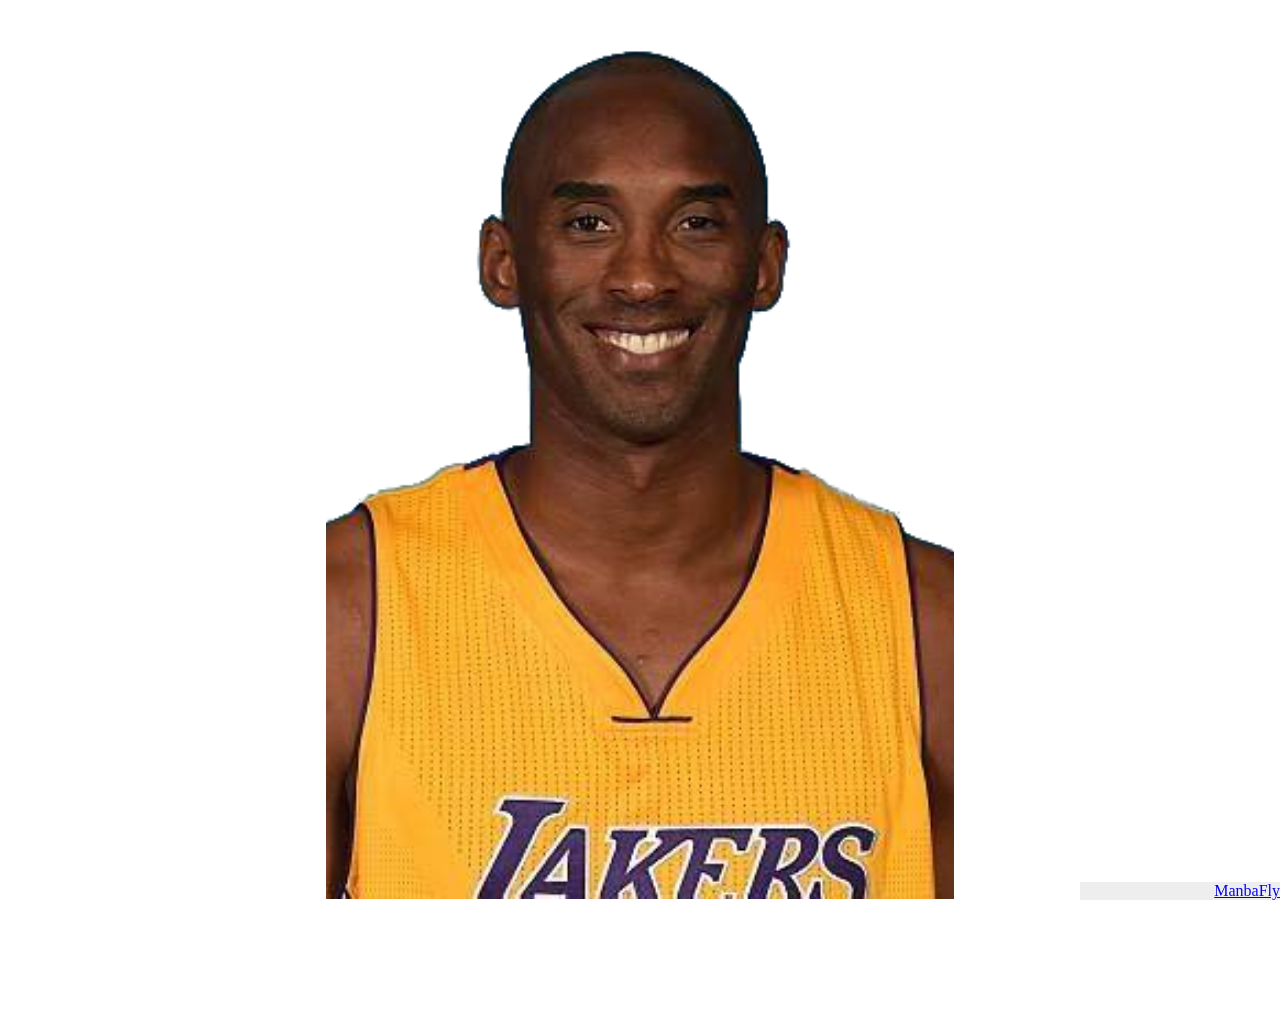
<file: index.html>
<!DOCTYPE html>
<head>
    <link rel="stylesheet" type="text/css" href="./style.css">
</head>
<body>
    <div class="float">
        <a href="./manbafly.html">ManbaFly</a>
    </div>
    <button id="bigda">
        <img src="./img/laoda.png" class="hoverda"/>
    </button>
    <audio id="musicda" src="https://music.163.com/song/media/outer/url?id=2152791580.mp3" preload loop></audio>
    <script src="./script.js"></script>
    <div id="background">
        <div class="laoda">
            <div class="heli">
                <img src="./img/heli.png"/>
            </div>
            <img src="./img/laoda.png"/>
        </div>
    </div>
</body>
<footer>
    
</footer>
</file>
<file: style.css>
@keyframes laodazhuan
{
    from 
    {
        transform: rotate3d(0, 1, 0, 0deg);
    }
  
    to 
    {
        transform: rotate3d(0, 1, 0, 360deg);
    }
}
@keyframes helizhuan
{
    0% 
    {
        transform: rotate3d(1, 0, 0, 75deg);
    }
  
    50% 
    {
        transform: rotate3d(0, -0.8, 1, 180deg);
    }

    75% 
    {
        transform: rotate3d(-0.4, -0.8, 1, 225deg);
    }

    100% 
    {
        transform: rotate3d(1, 0, 0, 75deg);
    }
}
@keyframes fade{from{opacity: 1;transform: scale(1.0);}to{opacity: 0;transform: scale(3)};}
@keyframes dropfall{from{transform: rotate3d(1,1,1,0deg);margin-top: -10%;}to{transform: rotate3d(1,1,1,360deg);margin-top: 100%;}}
html, body 
{
	width: 100%;
	height: 100%;
    overflow: hidden;
}
img
{
    width: 100%;
    height: 100%;
    object-fit: cover;
}
button
{
    position:absolute;
    margin:auto;
    top:0;
    left:0;
    right:0;
    bottom:0;
    border:none;
    background: none;
    width: 50%;
    height: auto;
}
#background
{
    background-color:rgb(76, 155, 196);
    position: relative;
    width : 100%;
    height : 100%;
    visibility:hidden;
    display: grid;
    place-items: center;
}
.laoda 
{
    margin: auto;
    height: 80%;
    z-index: 0;
    animation: laodazhuan 3s linear; 
    animation-iteration-count: infinite;
}
.heli
{
    left: 12.5%;
    width: 75%;
    top: 0;
    position: relative;
    margin-bottom: -47%;
    z-index: 1;
    animation: helizhuan 0.333s linear; 
    animation-iteration-count: infinite;
}
.hoverda
{
    transition: all 0.2s;
}
.hoverda:hover 
{
    transform: translate(0, -10px);
    transform: scale(1.2);
    filter: drop-shadow(#0000002a 66px 66px)
}
.conlaoda
{
    overflow:hidden;
    position:absolute;
    width:200px;
    height:200px;
    animation:fade 3s ease-out;
    z-index: 99;
}
.moulaoda
{
    position:relative;
    width:100px;
    height:auto;
    left:-200px;
}
.falllaoda
{
    position:absolute;
    top: 0;
    width: 100px;
    height: auto;
    animation: dropfall 5s ease-in; 
    z-index: 99;
}
.float
{
    position: fixed;
    bottom: 0;
    right: 0;
    background-color: rgba(128, 128, 128, 0.137);
    width: 200px;
    z-index: 999;
    text-align: right;
}
</file>
